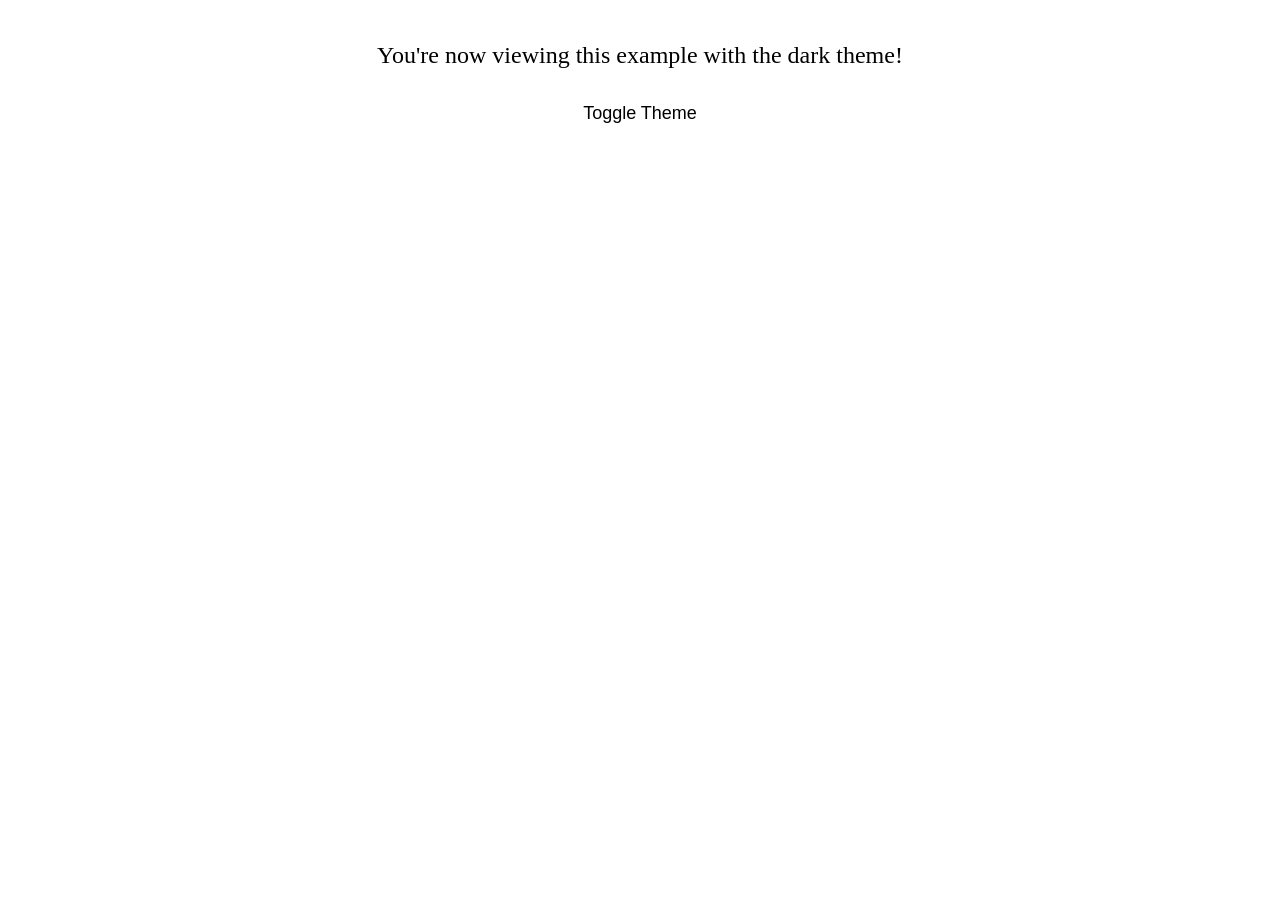
<file: changeTheme/index.html>
<!DOCTYPE html>
<html lang="en">
<head>
    <meta charset="UTF-8">
    <meta http-equiv="X-UA-Compatible" content="IE=edge">
    <meta name="viewport" content="width=device-width, initial-scale=1.0">
    <title>Document</title>
    <link rel="stylesheet" href="style.css">
    <script src="changeTheme.js" defer></script>
</head>
<body>
    <div class="container">
        <p>You're now viewing this example with the <span class='theme-name'>dark</span> theme!</p>
        <button class="theme-toggle">Toggle Theme</button>
      </div>
</body>
</html>
</file>
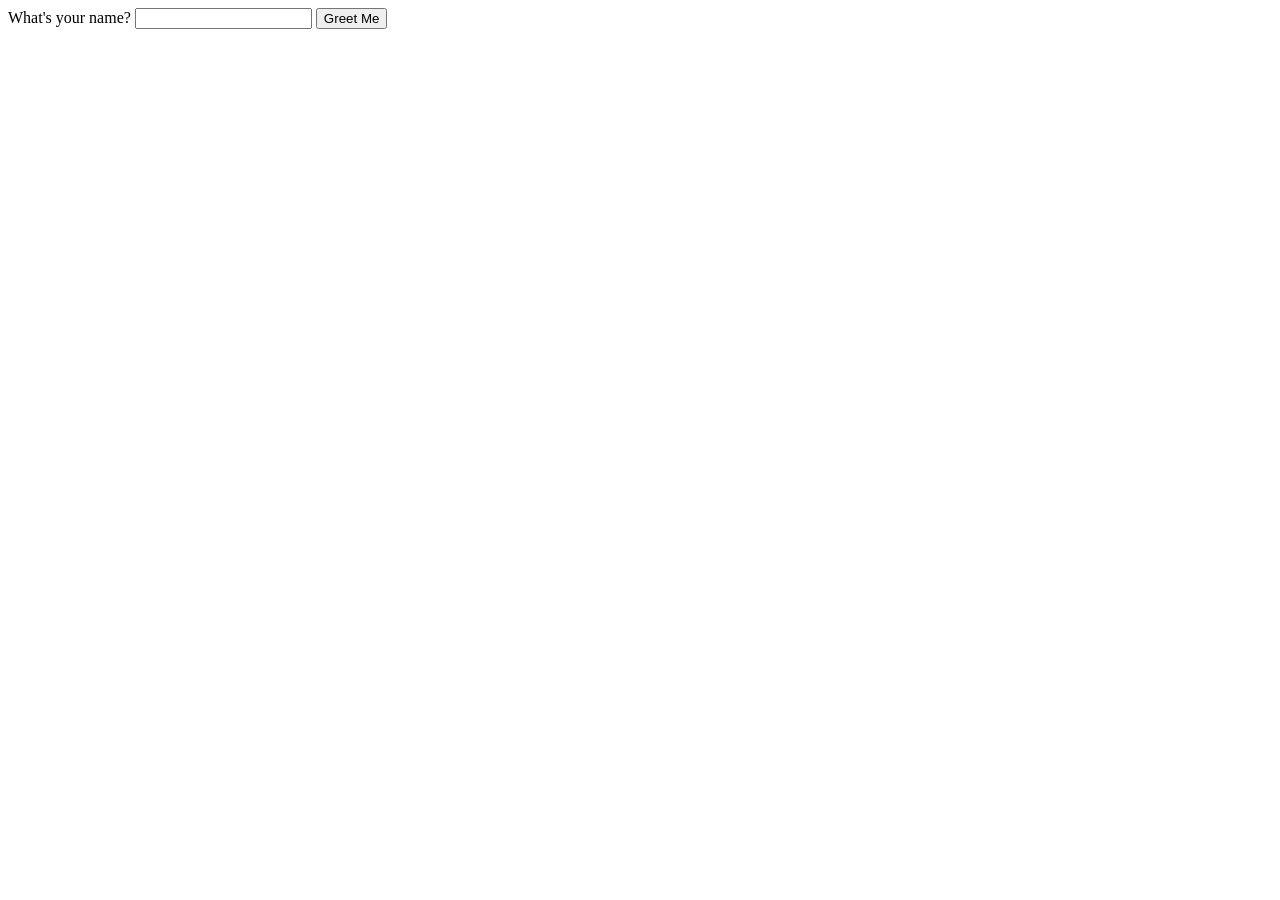
<file: forms/index.html>
<!DOCTYPE html>
<html lang="en">
<head>
    <meta charset="UTF-8">
    <meta http-equiv="X-UA-Compatible" content="IE=edge">
    <meta name="viewport" content="width=device-width, initial-scale=1.0">
    <title>Document</title>
    <script src="greet.js"></script>
</head>
<body>
    <div>
        <label for="username">What's your name?</label>
        <input type="text"id="username">
        <button class="greet-btn">Greet Me</button>
      </div>
      
      <h1 class="greeting"></h1>
</body>
</html>
</file>
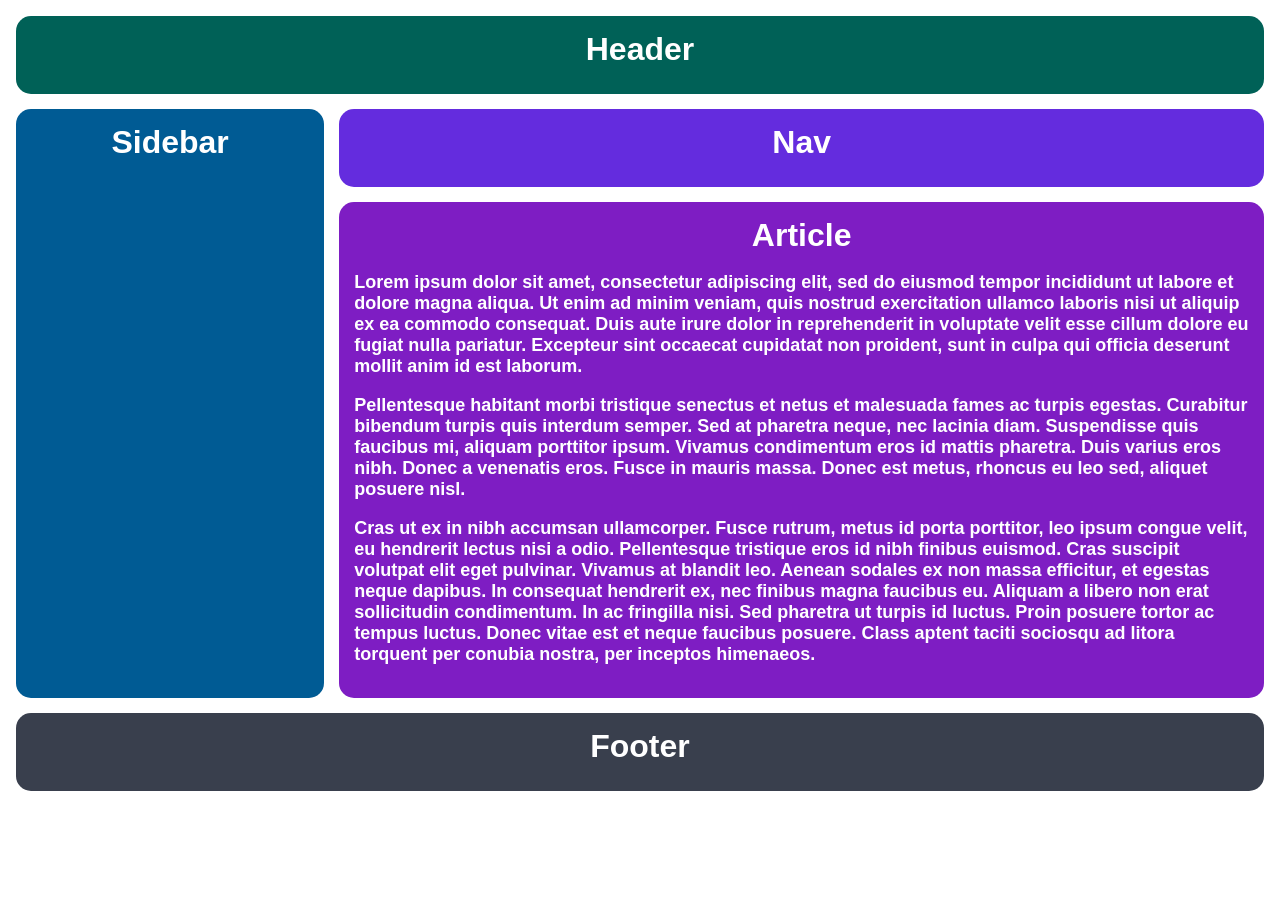
<file: grid-layout1/index.html>
<!DOCTYPE html>
<html lang="en">
  <head>
    <meta charset="UTF-8">
    <meta http-equiv="X-UA-Compatible" content="IE=edge">
    <meta name="viewport" content="width=device-width, initial-scale=1.0">
    <title>The Holy Grail</title>
    <link rel="stylesheet" href="style.css">
  </head>
  <body>
    <div class="container">
      <div class="header">Header</div>
      <div class="sidebar">Sidebar</div>
      <div class="nav">Nav</div>
      <div class="article">Article
        <p>Lorem  ipsum dolor sit amet, consectetur adipiscing elit, sed do eiusmod tempor incididunt ut labore et dolore magna aliqua. Ut enim ad minim veniam, quis nostrud exercitation ullamco laboris nisi ut aliquip ex ea commodo consequat. Duis aute irure dolor in reprehenderit in voluptate velit esse cillum dolore eu fugiat nulla pariatur. Excepteur sint occaecat cupidatat non proident, sunt in culpa qui officia deserunt mollit anim id est laborum.</p>
        <p>Pellentesque habitant morbi tristique senectus et netus et malesuada fames ac turpis egestas. Curabitur bibendum turpis quis interdum semper. Sed at pharetra neque, nec lacinia diam. Suspendisse quis faucibus mi, aliquam porttitor ipsum. Vivamus condimentum eros id mattis pharetra. Duis varius eros nibh. Donec a venenatis eros. Fusce in mauris massa. Donec est metus, rhoncus eu leo sed, aliquet posuere nisl.</p>
        <p>Cras ut ex in nibh accumsan ullamcorper. Fusce rutrum, metus id porta porttitor, leo ipsum congue velit, eu hendrerit lectus nisi a odio. Pellentesque tristique eros id nibh finibus euismod. Cras suscipit volutpat elit eget pulvinar. Vivamus at blandit leo. Aenean sodales ex non massa efficitur, et egestas neque dapibus. In consequat hendrerit ex, nec finibus magna faucibus eu. Aliquam a libero non erat sollicitudin condimentum. In ac fringilla nisi. Sed pharetra ut turpis id luctus. Proin posuere tortor ac tempus luctus. Donec vitae est et neque faucibus posuere. Class aptent taciti sociosqu ad litora torquent per conubia nostra, per inceptos himenaeos.</p>
      </div>
      <div class="footer">Footer</div>
    </div>
  </body>
</html>
<!-- 
task:
The gap is 15px
The grid has two columns
The grid has four rows
The second column is three times larger than the first
The third row is five times larger than the others
The header and footer elements span across both columns
The sidebar element only spans across the first column
The nav and article elements span across the second column -->
</file>
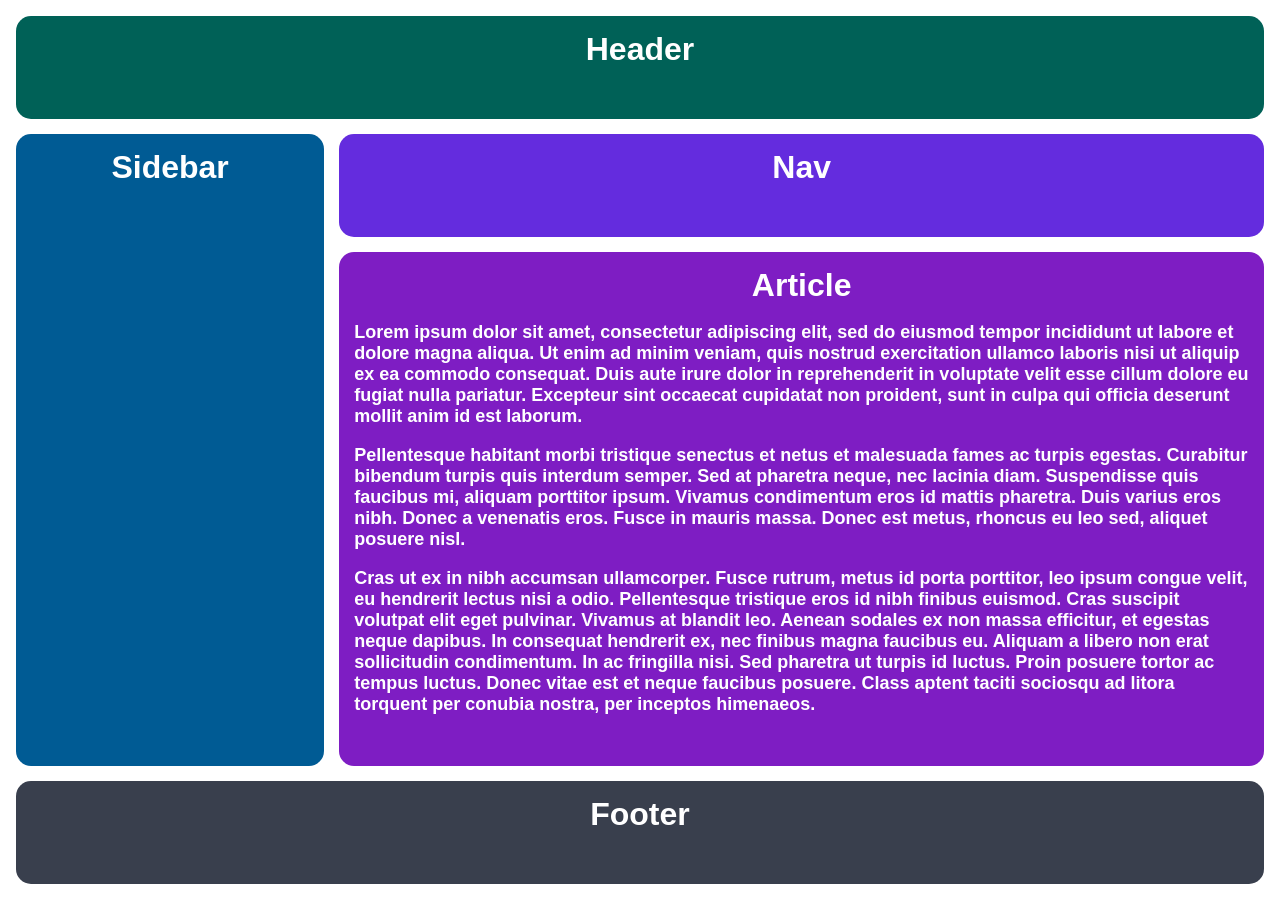
<file: grid-layout2/index.html>
<!DOCTYPE html>
<html lang="en">
  <head>
    <meta charset="UTF-8">
    <meta http-equiv="X-UA-Compatible" content="IE=edge">
    <meta name="viewport" content="width=device-width, initial-scale=1.0">
    <title>Responsive Holy Grail</title>
    <link rel="stylesheet" href="style.css">
  </head>
  <body>
    <div class="container">
      <div class="header">Header</div>
      <div class="sidebar">Sidebar</div>
      <div class="nav">Nav</div>
      <div class="article">Article
        <p>Lorem  ipsum dolor sit amet, consectetur adipiscing elit, sed do eiusmod tempor incididunt ut labore et dolore magna aliqua. Ut enim ad minim veniam, quis nostrud exercitation ullamco laboris nisi ut aliquip ex ea commodo consequat. Duis aute irure dolor in reprehenderit in voluptate velit esse cillum dolore eu fugiat nulla pariatur. Excepteur sint occaecat cupidatat non proident, sunt in culpa qui officia deserunt mollit anim id est laborum.</p>
        <p>Pellentesque habitant morbi tristique senectus et netus et malesuada fames ac turpis egestas. Curabitur bibendum turpis quis interdum semper. Sed at pharetra neque, nec lacinia diam. Suspendisse quis faucibus mi, aliquam porttitor ipsum. Vivamus condimentum eros id mattis pharetra. Duis varius eros nibh. Donec a venenatis eros. Fusce in mauris massa. Donec est metus, rhoncus eu leo sed, aliquet posuere nisl.</p>
        <p>Cras ut ex in nibh accumsan ullamcorper. Fusce rutrum, metus id porta porttitor, leo ipsum congue velit, eu hendrerit lectus nisi a odio. Pellentesque tristique eros id nibh finibus euismod. Cras suscipit volutpat elit eget pulvinar. Vivamus at blandit leo. Aenean sodales ex non massa efficitur, et egestas neque dapibus. In consequat hendrerit ex, nec finibus magna faucibus eu. Aliquam a libero non erat sollicitudin condimentum. In ac fringilla nisi. Sed pharetra ut turpis id luctus. Proin posuere tortor ac tempus luctus. Donec vitae est et neque faucibus posuere. Class aptent taciti sociosqu ad litora torquent per conubia nostra, per inceptos himenaeos.</p>
      </div>
      <div class="footer">Footer</div>
    </div>
  </body>
</html>
<!-- Task:
The gap is 15px
The grid has two columns
The grid has four rows
The grid tracks do not use static sizes (no pixels!)
The second column is three times larger than the other
The third row is five times larger than the others
The rows and columns stretch wider when making the browser window bigger
The rows and columns stretch taller when making the browser window smaller -->
</file>
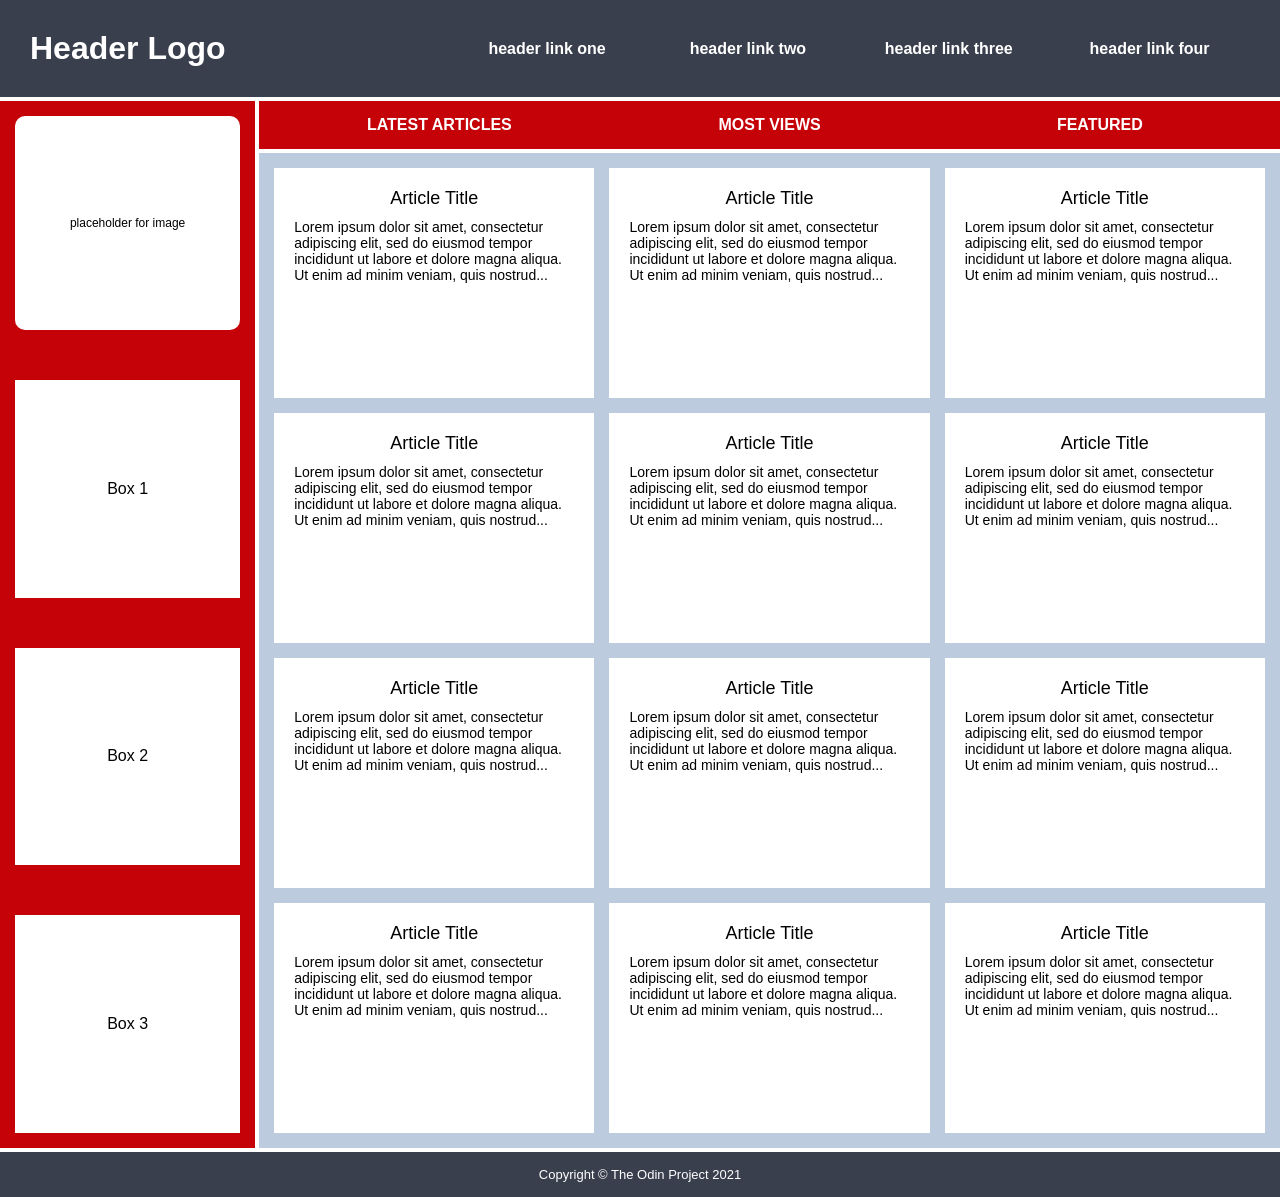
<file: grid-layout3/index.html>
<!DOCTYPE html>
<html lang="en">
  <head>
    <meta charset="UTF-8">
    <meta http-equiv="X-UA-Compatible" content="IE=edge">
    <meta name="viewport" content="width=device-width, initial-scale=1.0">
    <title>Holy Grail Mockup</title>
    <link rel="stylesheet" href="style.css">
  </head>
  <body>
    <div class="container">

      <div class="header">
        <div class="logo">Header Logo</div>
        <div class="menu">
          <ul>
            <li>header link one</li>
            <li>header link two</li>
            <li>header link three</li>
            <li>header link four</li>
          </ul>
        </div>
      </div>

      <div class="sidebar">
        <div class="photo">
          <p>placeholder for image</p>    
        </div>
        <div class="side-content">Box 1
        </div>
        <div class="side-content">Box 2
        </div>
        <div class="side-content">Box 3
        </div>
      </div>

      <div class="nav">
        <ul>
          <li>Latest Articles</li>
          <li>Most Views</li>
          <li>Featured</li>
        </ul>
      </div>

      <div class="article">
        <div class="card">
          <p class="title">Article Title</p>
          <p>Lorem ipsum dolor sit amet, consectetur adipiscing elit, sed do eiusmod tempor incididunt ut labore et dolore magna aliqua. Ut enim ad minim veniam, quis nostrud...</p>
        </div>
        <div class="card">
          <p class="title">Article Title</p>
          <p>Lorem ipsum dolor sit amet, consectetur adipiscing elit, sed do eiusmod tempor incididunt ut labore et dolore magna aliqua. Ut enim ad minim veniam, quis nostrud...</p>
        </div>
        <div class="card">
          <p class="title">Article Title</p>
          <p>Lorem ipsum dolor sit amet, consectetur adipiscing elit, sed do eiusmod tempor incididunt ut labore et dolore magna aliqua. Ut enim ad minim veniam, quis nostrud...</p>
        </div>
        <div class="card">
          <p class="title">Article Title</p>
          <p>Lorem ipsum dolor sit amet, consectetur adipiscing elit, sed do eiusmod tempor incididunt ut labore et dolore magna aliqua. Ut enim ad minim veniam, quis nostrud...</p>
        </div>
        <div class="card">
          <p class="title">Article Title</p>
          <p>Lorem ipsum dolor sit amet, consectetur adipiscing elit, sed do eiusmod tempor incididunt ut labore et dolore magna aliqua. Ut enim ad minim veniam, quis nostrud...</p>
        </div>
        <div class="card">
          <p class="title">Article Title</p>
          <p>Lorem ipsum dolor sit amet, consectetur adipiscing elit, sed do eiusmod tempor incididunt ut labore et dolore magna aliqua. Ut enim ad minim veniam, quis nostrud...</p>
        </div>
        <div class="card">
          <p class="title">Article Title</p>
          <p>Lorem ipsum dolor sit amet, consectetur adipiscing elit, sed do eiusmod tempor incididunt ut labore et dolore magna aliqua. Ut enim ad minim veniam, quis nostrud...</p>
        </div>
        <div class="card">
          <p class="title">Article Title</p>
          <p>Lorem ipsum dolor sit amet, consectetur adipiscing elit, sed do eiusmod tempor incididunt ut labore et dolore magna aliqua. Ut enim ad minim veniam, quis nostrud...</p>
        </div>
        <div class="card">
          <p class="title">Article Title</p>
          <p>Lorem ipsum dolor sit amet, consectetur adipiscing elit, sed do eiusmod tempor incididunt ut labore et dolore magna aliqua. Ut enim ad minim veniam, quis nostrud...</p>
        </div>
        <div class="card">
          <p class="title">Article Title</p>
          <p>Lorem ipsum dolor sit amet, consectetur adipiscing elit, sed do eiusmod tempor incididunt ut labore et dolore magna aliqua. Ut enim ad minim veniam, quis nostrud...</p>
        </div>
        <div class="card">
          <p class="title">Article Title</p>
          <p>Lorem ipsum dolor sit amet, consectetur adipiscing elit, sed do eiusmod tempor incididunt ut labore et dolore magna aliqua. Ut enim ad minim veniam, quis nostrud...</p>
        </div>
        <div class="card">
          <p class="title">Article Title</p>
          <p>Lorem ipsum dolor sit amet, consectetur adipiscing elit, sed do eiusmod tempor incididunt ut labore et dolore magna aliqua. Ut enim ad minim veniam, quis nostrud...</p>
        </div>
      </div>

      <div class="footer">
        <p>Copyright © The Odin Project 2021</p>
      </div>
      
    </div>
  </body>
</html>

<!-- Task:
The container element has two columns
The container's second column is 4 times larger than the first column
The container element has a gap of 4px
The header element has two columns
The ul inside the menu element contains another grid
The ul inside the nav element contains another grid
The sidebar element has a gap of 50px
The text elements in the sidebar are centered with grid
The article element should set grid columns using repeat along with the 
auto-fit and minmax properties
The article columns should have a minimum value of 250px and a maximum 
of 1fr unit
The article element has a gap of 15px
The card elements inside the article container have a height of 200px
The header and footer span across both columns
The sidebar only spans across the first column
The nav and article elements only span across the second column -->
</file>
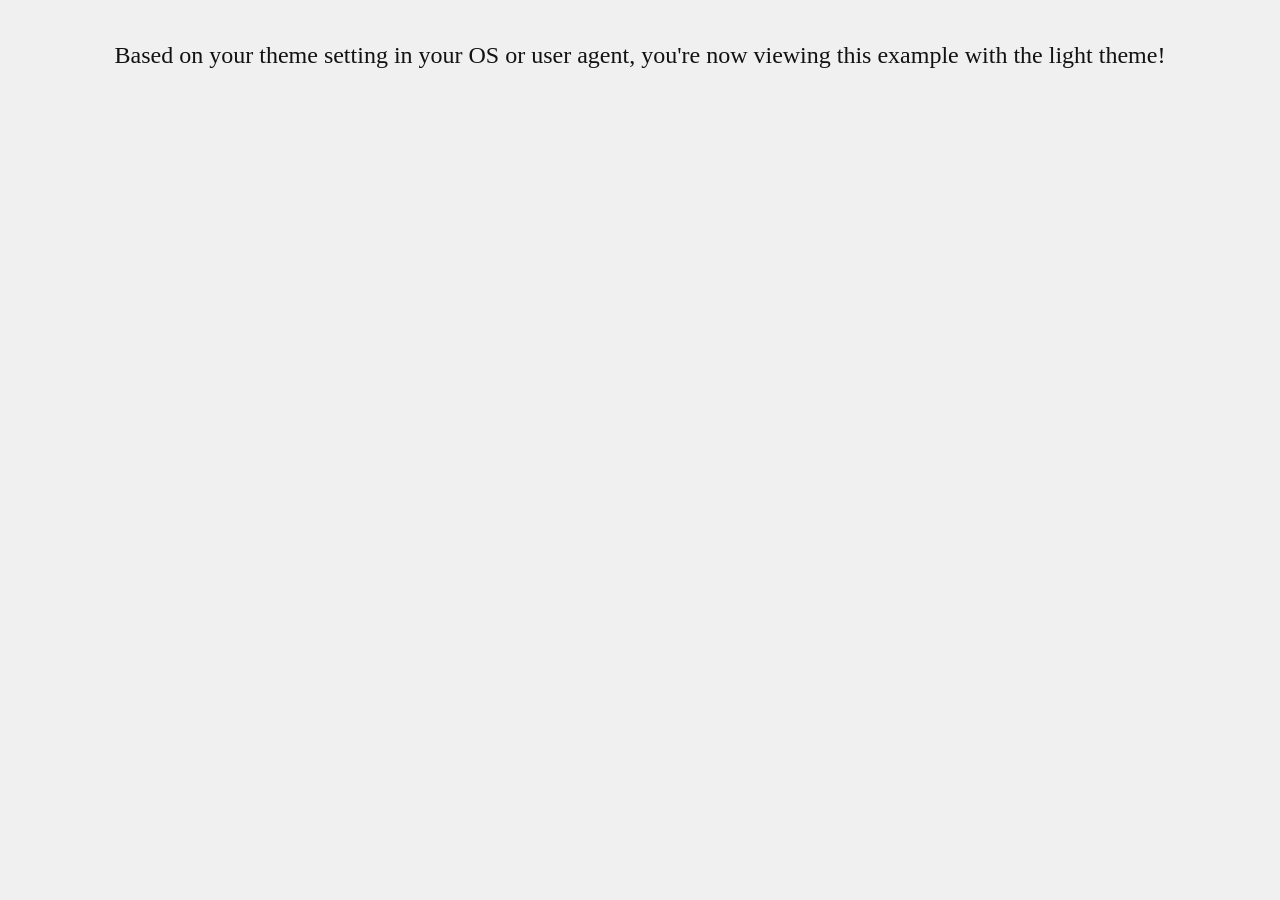
<file: changeTheme/prefersColorScheme/index.html>
<!DOCTYPE html>
<html lang="en">
<head>
    <meta charset="UTF-8">
    <meta http-equiv="X-UA-Compatible" content="IE=edge">
    <meta name="viewport" content="width=device-width, initial-scale=1.0">
    <title>Document</title>
    <link rel="stylesheet" href="style.css">
</head>
<body>
    <div class="container">
        <p>Based on your theme setting in your OS or user agent, you're now viewing this example with the <span class='theme-name'></span> theme!</p>
      </div>
</body>
</html>
</file>
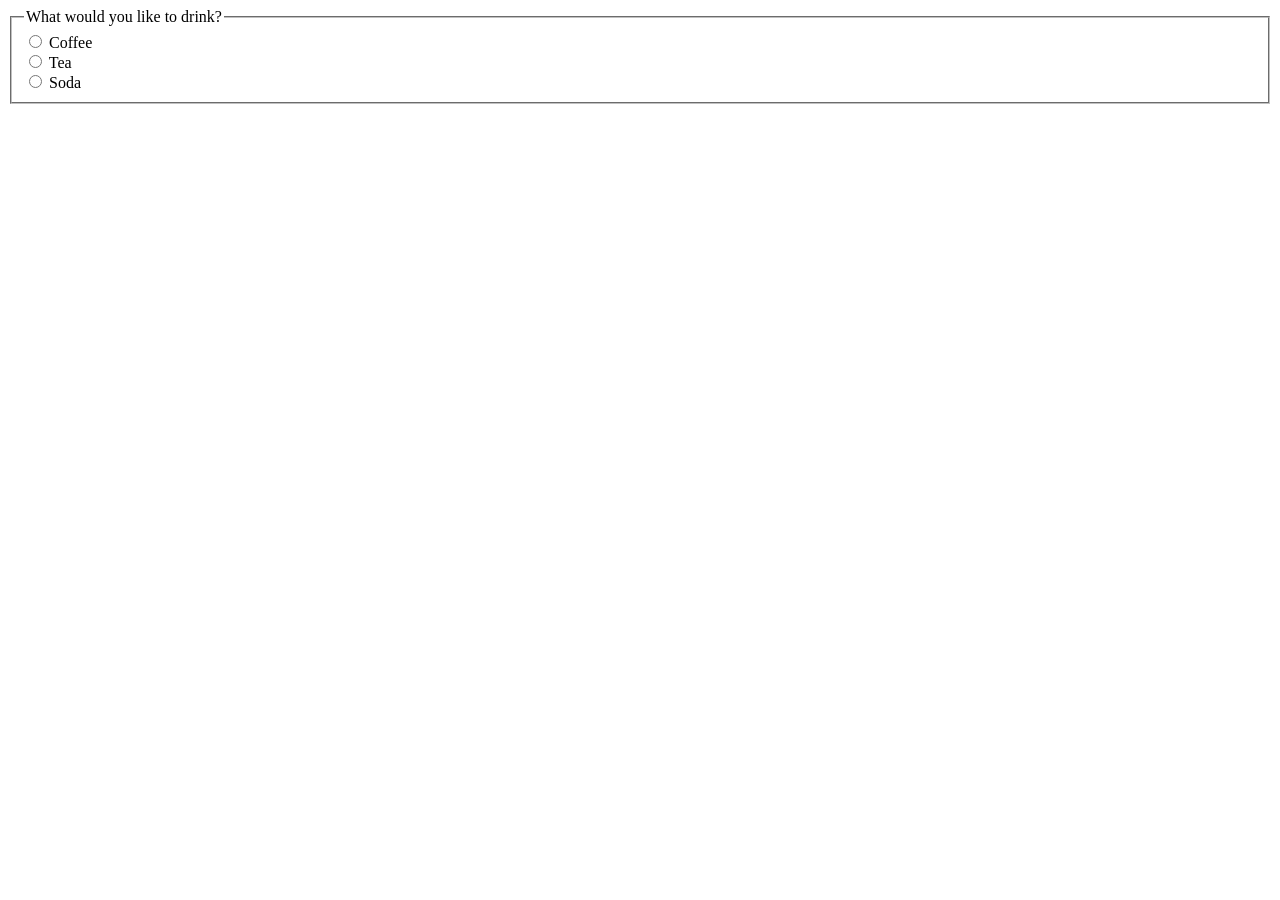
<file: forms/fieldset/index.html>
<!DOCTYPE html>
<html lang="en">
<head>
    <meta charset="UTF-8">
    <meta http-equiv="X-UA-Compatible" content="IE=edge">
    <meta name="viewport" content="width=device-width, initial-scale=1.0">
    <title>Document</title>
</head>
<body>
    <fieldset>
        <legend>What would you like to drink?</legend>
      
        <div>
          <input type="radio" name="drink" id="coffee" value="coffee">
          <label for="coffee">Coffee</label>
        </div>
      
        <div>
          <input type="radio" name="drink" id="tea" value="tea">
          <label for="tea">Tea</label>
        </div>
      
        <div>
          <input type="radio" name="drink" id="soda" value="soda">
          <label for="soda">Soda</label>
        </div>
      </fieldset>
</body>
</html>
</file>
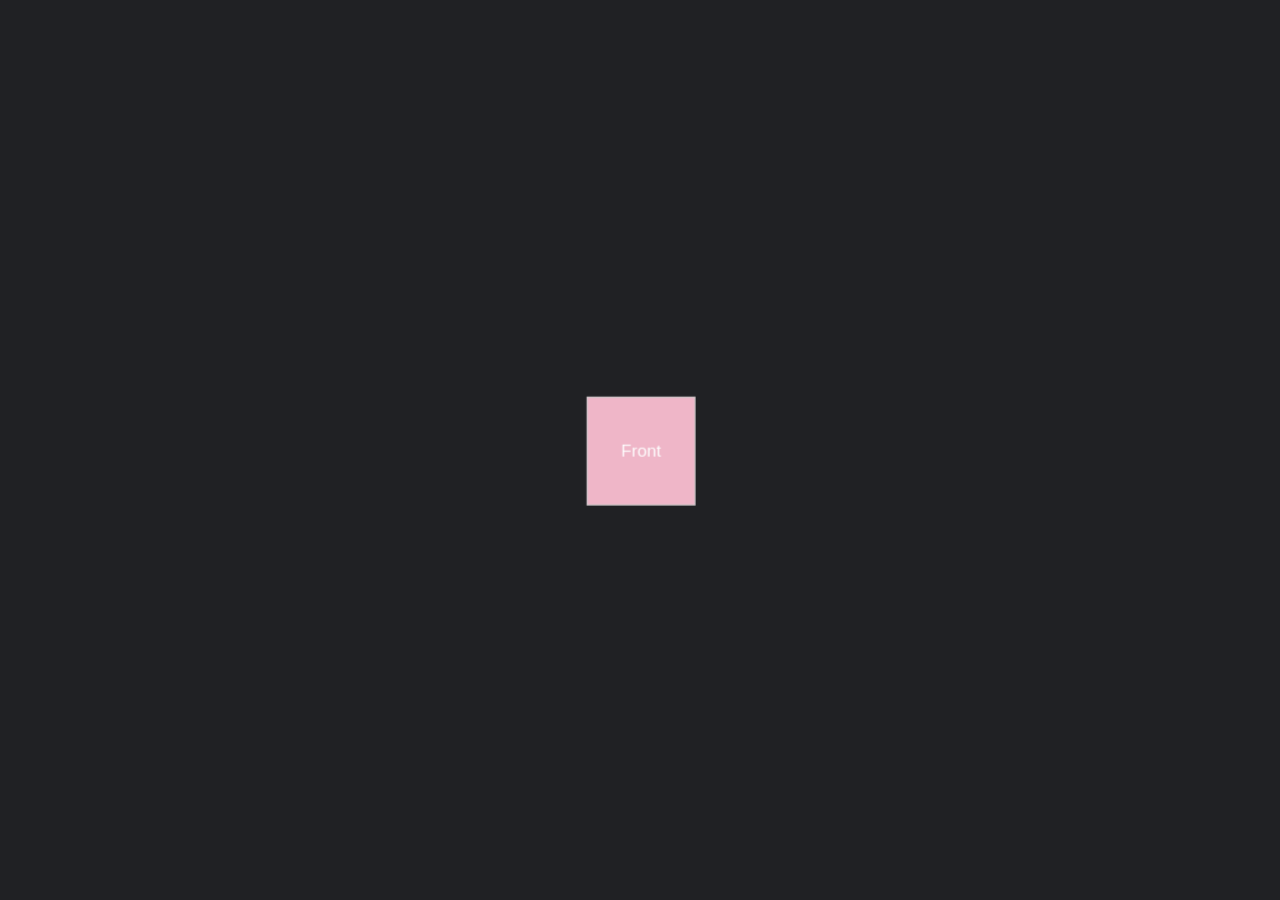
<file: Animations/3D_cube.html>
<!DOCTYPE html>
<html lang="en">
<head>
    <meta charset="UTF-8">
    <meta http-equiv="X-UA-Compatible" content="IE=edge">
    <meta name="viewport" content="width=device-width, initial-scale=1.0">
    <title>3D Cube</title>
    <link rel="stylesheet" href="3D_cube.css">
</head>
<body>
    <div class="cube-container">
        <div class="cube">
          <div class="face front">Front</div>
          <div class="face back">Back</div>
          <div class="face left">Left</div>
          <div class="face right">Right</div>
          <div class="face top">Top</div>
          <div class="face bottom">Bottom</div>
        </div>
      </div>
</body>
</html>
</file>
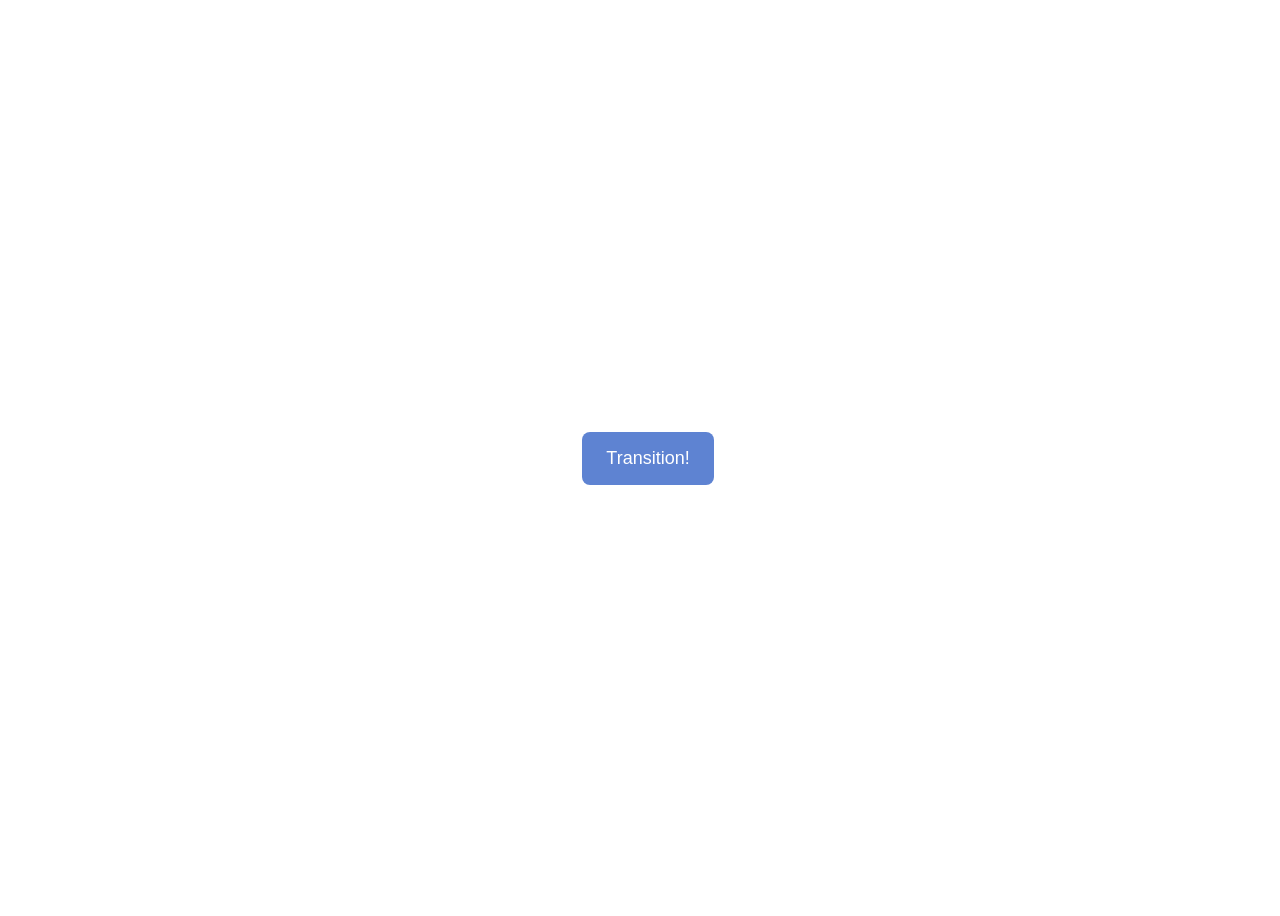
<file: Animations/buttonHover.html>
<!DOCTYPE html>
<html lang="en">
  <head>
    <meta charset="UTF-8" />
    <meta http-equiv="X-UA-Compatible" content="IE=edge" />
    <meta name="viewport" content="width=device-width, initial-scale=1.0" />
    <title>Button Hover</title>
    <link rel="stylesheet" href="./buttonHover.css" />
  </head>
  <body>
    <div id="transition-container">
      <button>Transition!</button>
    </div>
  </body>
</html>
</file>
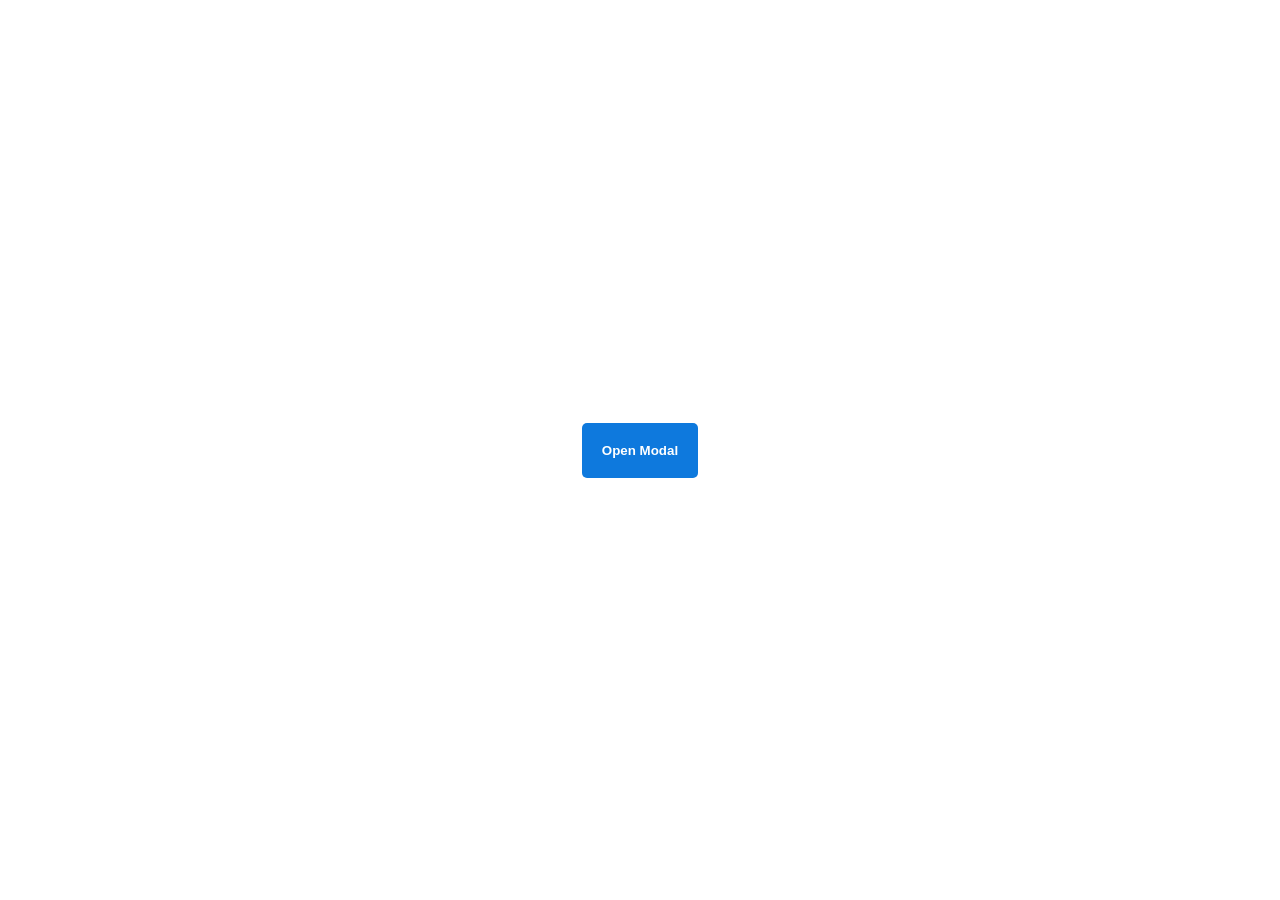
<file: Animations/pop-up.html>
<!DOCTYPE html>
<html lang="en">
  <head>
    <meta charset="UTF-8" />
    <meta http-equiv="X-UA-Compatible" content="IE=edge" />
    <meta name="viewport" content="width=device-width, initial-scale=1.0" />
    <title>Popup</title>
    <link rel="stylesheet" href="pop-up.css" />
  </head>
  <body>
    <div class="backdrop"></div>
    <div class="popup-modal">
      <h1>Look at me!</h1>
      <p>I'm a pop up dialog!</p>
      <button id="close-modal">Close Modal</button>
    </div>
    <div class="button-container">
      <button id="trigger-modal">Open Modal</button>
    </div>
    <script src="pop-up.js"></script>
  </body>
</html>
</file>
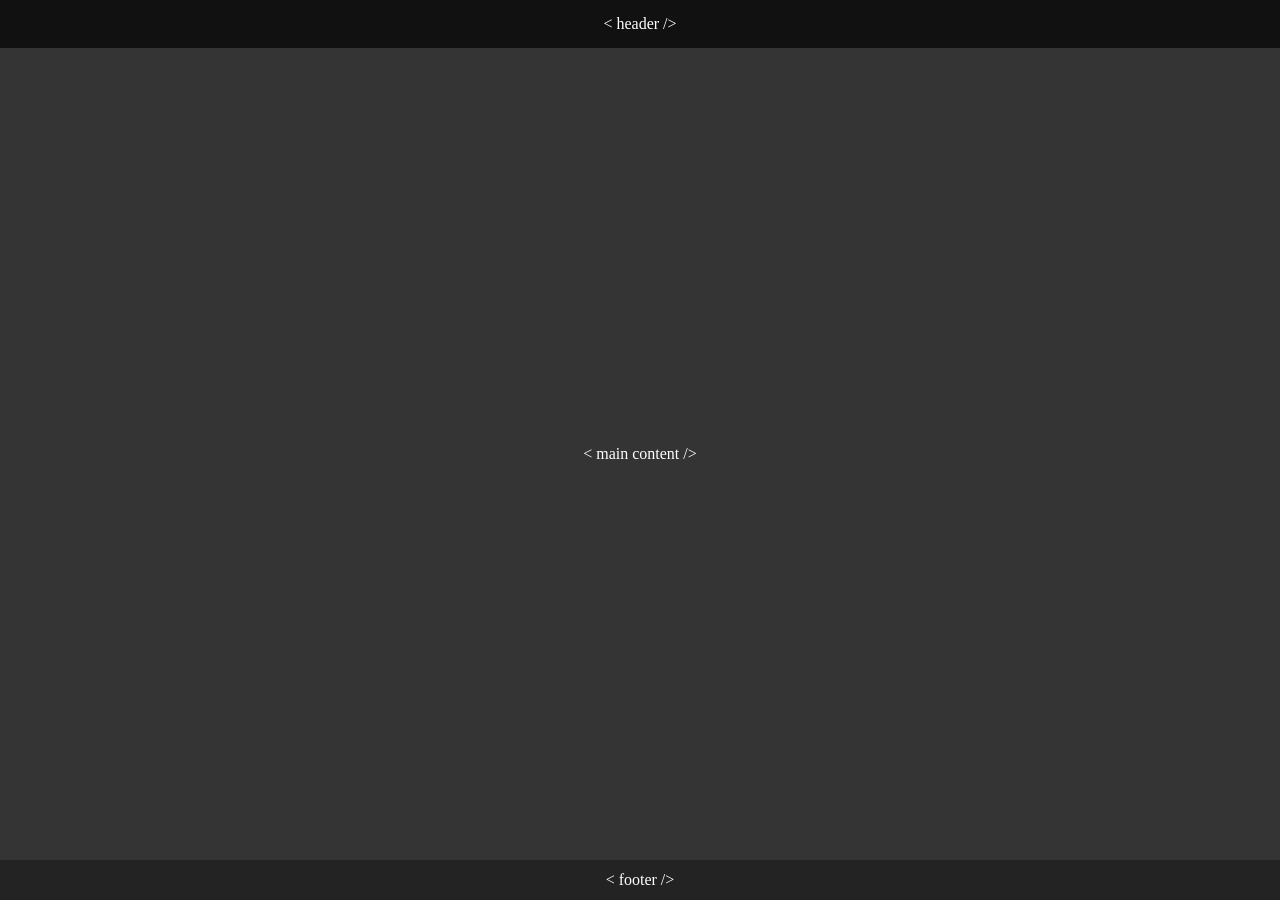
<file: cssFunctions/functions.html>
<!DOCTYPE html>
<html lang="en">
<head>
    <meta charset="UTF-8">
    <meta http-equiv="X-UA-Compatible" content="IE=edge">
    <meta name="viewport" content="width=device-width, initial-scale=1.0">
    <link rel="stylesheet" href="style.css">
    <title>Document</title>
</head>
    <body>
        <div id="container">
            <header id="header">< header /></header>
            <main id="mainContent">< main content /></main>
            <footer id="footer">< footer /></footer>
        </div>
    </body>
</html>
</file>
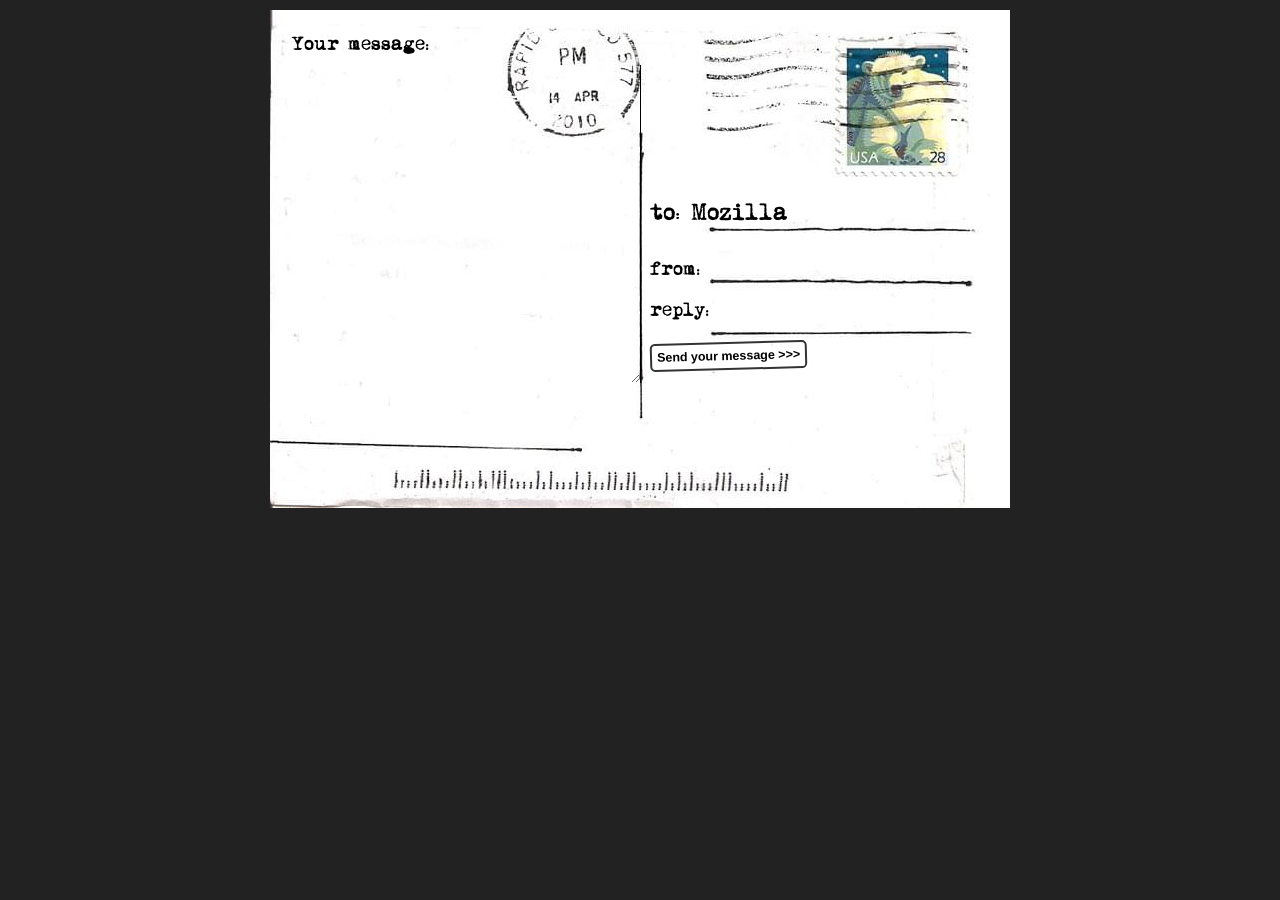
<file: forms/postcard/postcard.html>
<!DOCTYPE html>
<html lang="en-us">
  <head>
    <meta charset="utf-8">
    <meta name="viewport" content="width=device-width">
    <title>Postcard example</title>
    <style>
                @font-face {
          font-family: "handwriting";
          src:
            url("fonts/moms_typewriter-webfont.woff2") format("woff2"),
            url("fonts/moms_typewriter-webfont.woff") format("woff");
          font-weight: normal;
          font-style: normal;
        }
        h1 {
          font:
            1em "handwriting",
            monospace;
          align-self: end;
        }

        #message {
          grid-row: 1 / 5;
        }

        #from,
        #reply {
          display: flex;
        }
        label {
        font:
          0.8em "handwriting",
          sans-serif;
        }
        input,
        textarea {
          font:
            1.4em/1.5em "handwriting",
            cursive,
            sans-serif;
          border: none;
          padding: 0 10px;
          margin: 0;
          width: 80%;
          background: none;
        }
        input:focus,
        textarea:focus {
          background: rgba(0, 0, 0, 0.1);
          border-radius: 5px;
        }
        textarea {
          display: block;

          padding: 10px;
          margin: 10px 0 0 -10px;
          width: 100%;
          height: 90%;

          border-right: 1px solid;

          /* resize  : none; */
          overflow: auto;
        }
        button {
          padding: 5px;
          font: bold 0.6em sans-serif;
          border: 2px solid #333;
          border-radius: 5px;
          background: none;
          cursor: pointer;
          transform: rotate(-1.5deg);
        }

        button:after {
          content: " >>>";
        }

        button:hover,
        button:focus {
          outline: none;
          background: #000;
          color: #fff;
        }





        body {
          font: 1.3rem sans-serif;
          padding: 0.5em;
          margin: 0;
          background: #222;
        }

        form {
          position: relative;
          width: 740px;
          height: 498px;
          margin: 0 auto;
          padding: 1em;
          box-sizing: border-box;
          background: #fff url(background.jpg);

          /* we create our grid */
          display: grid;
          grid-gap: 20px;
          grid-template-columns: repeat(2, 1fr);
          grid-template-rows: 10em 1em 1em 1em;
        }

    </style>
  </head>

<body>
    <form>
        <h1>to: Mozilla</h1>
      
        <div id="from">
          <label for="name">from:</label>
          <input type="text" id="name" name="user_name" />
        </div>
      
        <div id="reply">
          <label for="mail">reply:</label>
          <input type="email" id="mail" name="user_email" />
        </div>
      
        <div id="message">
          <label for="msg">Your message:</label>
          <textarea id="msg" name="user_message"></textarea>
        </div>
      
        <div class="button">
          <button type="submit">Send your message</button>
        </div>
      </form>
</body>

</html>
</file>
<file: changeTheme/style.css>
:root.dark {
    --border-btn: 1px solid rgb(220, 220, 220);
    --color-base-bg: rgb(18, 18, 18);
    --color-base-text: rgb(240, 240, 240);
    --color-btn-bg: rgb(36, 36, 36);
  }
  
:root.light {
--border-btn: 1px solid rgb(36, 36, 36);
--color-base-bg: rgb(240, 240, 240);
--color-base-text: rgb(18, 18, 18);
--color-btn-bg: rgb(220, 220, 220);
}

body,
.theme-toggle {
color: var(--color-base-text);
}

body {
background-color: var(--color-base-bg);
padding: 10px;
}

.container {
display: flex;
flex-direction: column;
align-items: center;
}

p {
font-size: 1.5rem;
}

.theme-toggle {
background-color: var(--color-btn-bg);
border: var(--border-btn);
font-size: 1.125rem;
padding: 10px 20px;
}

.theme-toggle:hover {
cursor: pointer;
}

.theme-toggle:focus {
outline: var(--border-btn);
}
</file>
<file: grid-layout1/style.css>
body,
html {
  height: 100%;
  margin: 0;
}

.container {
  display: grid;
  gap:15px;
  grid-template: 1fr 1fr 5fr 1fr 1fr/ 1fr 3fr;
  text-align: center;
  height: 100%;
  padding: 16px;
  box-sizing: border-box;
}

.container div {
  padding: 15px;
  font-size: 32px;
  font-family: Helvetica;
  font-weight: bold;
  color: white;
  border-radius: 15px;
}

.header {
  grid-column-start: 1;
  grid-column-end: 3;
  background-color: #006157;
}

.sidebar {
  grid-column-start: 1;
  grid-column-end: 2;
  grid-row-start: 2;
  grid-row-end: 4;
  background-color: #005B94;
}

.nav {
  background-color: #642cde;
}

.article {
  background-color: #7E1DC3;
}

.footer {
    grid-column-start: 1;
    grid-column-end: 3;
    background-color: #393f4d;
}

.article p {
  font-size: 18px;
  font-family: sans-serif;
  color: white;
  text-align: left;
}
</file>
<file: grid-layout2/style.css>
body,
html {
  height: 100%;
  margin: 0;
}

.container {
  display: grid;
  gap: 15px;
  grid-template-rows: 1fr 1fr 5fr 1fr;
  grid-template-columns: 1fr 3fr;
  text-align: center;
  height: 100%;
  padding: 16px;
  box-sizing: border-box;
}

.container div {
  padding: 15px;
  font-size: 32px;
  font-family: Helvetica;
  font-weight: bold;
  color: white;
  border-radius: 15px;
}

.header {
  background-color: #006157;
  grid-column: 1 / 3;
}

.sidebar {
  background-color: #005B94;
  grid-row: 2 / 4;
}

.nav {
  background-color: #642cde;
}

.article {
  background-color: #7E1DC3;

}

.article p {
  font-size: 18px;
  font-family: sans-serif;
  color: white;
  text-align: left;
}

.footer {
  background-color: #393f4d;
  grid-column: 1 / 3;
}
</file>
<file: grid-layout3/style.css>
* {
  margin: 0;
  padding: 0;
}

.container {
  text-align: center;
}

.container div {
  padding: 15px;
  font-size: 32px;
  font-family: Helvetica;
  font-weight: bold;
  color: white;
}

.header {
  background-color: #393f4d;
}


.menu ul,
.menu li {
  font-size: 16px;
}

.sidebar {
  background-color: #C50208;
}

.sidebar .photo {
  background-color: white;
  color: black;
  font-size: 12px;
  font-weight: normal;
  border-radius: 10px;
}


.sidebar .side-content {
  background-color: white;
  color: black;
  font-size: 16px;
  font-weight: normal;
}

.nav {
  background-color: #C50208;
}


.nav ul li {
  font-size: 16px;
  text-transform: uppercase;
}

.article {
  background-color: #bccbde;
}

.article p {
  font-size: 18px;
  font-family: sans-serif;
  color: white;
  text-align: left;
}

.article .card {
  background-color: #FFFFFF;
  color: black;
  text-align: center;
}

.card p {
  color: black;
  font-weight: normal;
  font-size: 14px;
}

.card .title {
  font-size: 18px;
  text-align: center;
}

.footer {
  background-color: #393f4d;
}

.footer p {
  font-size: 13px;
  font-weight: normal;
}

/* SOLUTION */

.container {
  display: grid;
  grid-template-columns: 1fr 4fr;
  gap: 4px;
}

.header {
  grid-column: 1 / 3;
  display: grid;
  grid-template-columns: 1fr 2fr;
}

.logo {
  justify-self: start;
}

.menu {
  align-self: center;
}

.menu ul {
  display: grid;
  grid-template-columns: 1fr 1fr 1fr 1fr;
}

.menu ul,
.menu li {
  list-style-type: none;
}

.sidebar {
  grid-row: 2 / 4;
  display: grid;
  gap: 50px;
}

.side-content,
.photo {
  display: grid;
  align-items: center;
}

.nav ul {
  list-style-type: none;
  display: grid;
  grid-template-columns: 1fr 1fr 1fr;
}

.article {
  display: grid;
  grid-template-columns: repeat(auto-fit, minmax(250px, 1fr));
  gap: 15px;
}

.article .card {
  height: 200px;
}

.card p {
  padding: 5px;
}

.footer {
  grid-column: 1 / 3;
}
</file>
<file: changeTheme/prefersColorScheme/style.css>
:root {
    --border-btn: 1px solid rgb(36, 36, 36);
    --color-base-bg: rgb(240, 240, 240);
    --color-base-text: rgb(18, 18, 18);
    --color-btn-bg: rgb(220, 220, 220);
    --theme-name: "light";
  }
  /* prefers-color-scheme media query simply checks whether a user has selected 
  a theme preference on their OS/user agent
   */
  @media (prefers-color-scheme: dark) {
    :root {
      --border-btn: 1px solid rgb(220, 220, 220);
      --color-base-bg: rgb(18, 18, 18);
      --color-base-text: rgb(240, 240, 240);
      --color-btn-bg: rgb(36, 36, 36);
      --theme-name: "dark";
    }
  }
  
  body {
    background-color: var(--color-base-bg);
    color: var(--color-base-text);
    padding: 10px;
  }
  
  .container {
    display: flex;
    flex-direction: column;
    align-items: center;
  }
  
  p {
    font-size: 1.5rem;
  }
  
  .theme-name::after {
    content: var(--theme-name);
  }
</file>
<file: Animations/3D_cube.css>
body {
    display: flex;
    justify-content: center;
    align-items: center;
    height: 100vh;
    margin: 0;
    background: #202124;
    color: white;
    font-family: Arial, sans-serif;
  }


.cube-container {
    perspective: 800px; /* Creates a 3D perspective */
  }


.cube {
    position: relative;
    width: 100px;
    height: 100px;
    transform-style: preserve-3d; /* Enable 3D transformations */
    animation: rotateCube 5s infinite linear; /* Optional rotation */
  }

  .face {
    position: absolute;
    width: 100px;
    height: 100px;
    background: rgb(239, 182, 200);
    border: 1px solid #ccc;
    display: flex;
    justify-content: center;
    align-items: center;
    box-shadow: 0 0 1px rgba(33, 33, 33, 0.1);
  }
  

/* Position each face */
.front  { transform: translateZ(50px); }
.back   { transform: rotateY(180deg) translateZ(50px); }
.left   { transform: rotateY(-90deg) translateZ(50px); }
.right  { transform: rotateY(90deg) translateZ(50px); }
.top    { transform: rotateX(90deg) translateZ(50px); }
.bottom { transform: rotateX(-90deg) translateZ(50px); }

/* Add rotation animation */
@keyframes rotateCube {
  from {
    transform: rotateX(0) rotateY(0);
  }
  to {
    transform: rotateX(360deg) rotateY(360deg);
  }
}
</file>
<file: Animations/buttonHover.css>
#transition-container {
    width: 100vw;
    height: 100vh;
    display: flex;
    flex-direction: column;
    justify-content: center;
    align-items: center;
    font-family: Arial, sans-serif;
  }
  
  button {
    border-radius: 8px;
    border: none;
    background-color: #5e83d2;
    color: white;
    font-size: 18px;
    padding: 16px 24px;
    text-align: center;

    transition: transform .3s ease-in;
  }

  button:hover{
    transform: scale(1.3);
  }
</file>
<file: Animations/pop-up.css>
* {
    padding: 0;
    margin: 0;
  }
  
  body {
    overflow: hidden;
  }
  
  .button-container {
    width: 100vw;
    height: 100vh;
    background-color: #ffffff;
    opacity: 100%;
    display: flex;
    align-items: center;
    justify-content: center;
  }
  
  button {
    padding: 20px;
    color: #ffffff;
    background-color: #0e79dd;
    border: none;
    border-radius: 5px;
    font-weight: 600;
  }
  
  .popup-modal {
    padding: 32px 64px;
    background-color: white;
    border: 1px solid black;
    border-radius: 10px;
    position: fixed;
    top: 50%;
    left: 50%;
    transform-origin: center;
    transform: translate(-50%, -50%);
    pointer-events: none;
    opacity: 0%;
    text-align: center;
  }
  
  .popup-modal p {
    margin-bottom: 24px;
  }
  
  .backdrop {
    pointer-events: none;
    position: fixed;
    inset: 0;
    background: #000;
    opacity: 0%;
  }
  
  .popup-modal.show {
    opacity: 100%;
    pointer-events: all;
  }
  
  .backdrop.show {
    opacity: 30%;
  }

 

.popup-modal {
    /* Whenever transform or opacity change, do it smoothly (animate it) */
    transition: transform 0.3s ease-in-out, opacity 0.4s ease;
    /* Move the popup horizontally left by 50% and vertically above the screen by 100%. */
    transform: translate(-50%, -100%);
  }
  
  .popup-modal.show {
    /* center it vertically */
    transform: translate(-50%, -50%);
  }
</file>
<file: cssFunctions/style.css>
:root {
	--header: 3rem;
	--footer: 40px;
	--main: calc(100vh - calc(var(--header) + var(--footer)));
}

body {
	margin: 0;
	padding: 0;
	border: 0px solid transparent;
	background: #7a7a7a;
}

#container {
	border: 0px solid transparent;
	height: 100vh;
	color: white;
}
#container > * {
	display: flex;
	justify-content: center;
	align-items: center;
}

#header {
	height: var(--header);
	background: #111111;
}
#mainContent {
	height: var(--main);
	background: #343434;
	margin-right: auto;
	margin-left: auto;
}
#footer {
	height: var(--footer);
	background: #232323;
}
</file>
